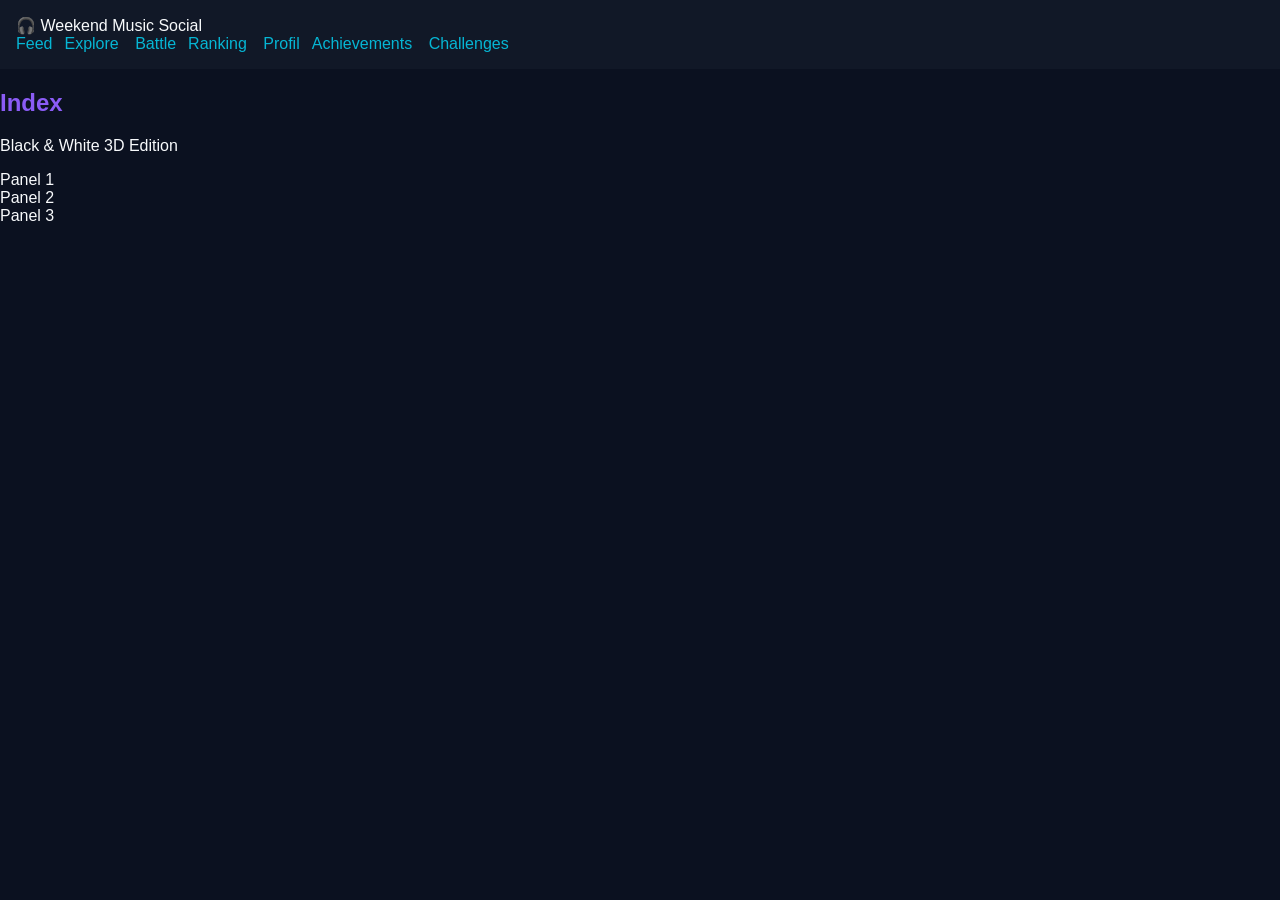
<file: index.html>
<!doctype html><html lang='pl'><head><meta charset='utf-8'><meta name='viewport' content='width=device-width,initial-scale=1'><link rel='stylesheet' href='styles.css'><link rel='manifest' href='manifest.json'><title>Index</title></head><body><header class="topbar"><div class="logo">🎧 Weekend Music Social</div>
<nav>
<a href="feed.html">Feed</a><a href="explore.html">Explore</a>
<a href="battle-arena.html">Battle</a><a href="ranking.html">Ranking</a>
<a href="profile.html">Profil</a><a href="achievements.html">Achievements</a>
<a href="challenges.html">Challenges</a>
</nav></header><main><section class='hero panel3d'><h1>Index</h1><p>Black & White 3D Edition</p></section><section class='grid'><div class='card3d'>Panel 1</div><div class='card3d'>Panel 2</div><div class='card3d'>Panel 3</div></section><div id='app'></div></main><script src='app.js'></script></body></html>
</file>
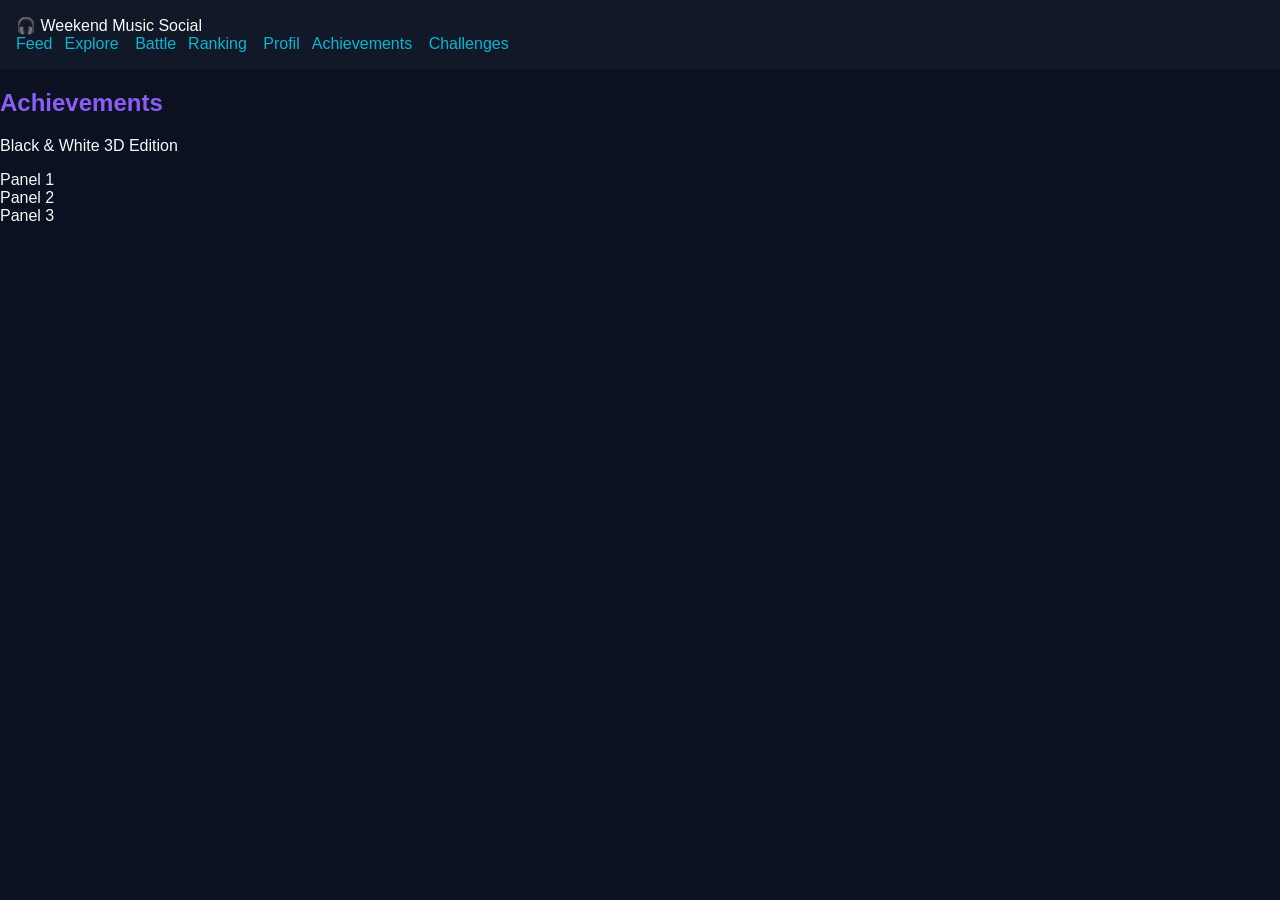
<file: achievements.html>
<!doctype html><html lang='pl'><head><meta charset='utf-8'><meta name='viewport' content='width=device-width,initial-scale=1'><link rel='stylesheet' href='styles.css'><link rel='manifest' href='manifest.json'><title>Achievements</title></head><body><header class="topbar"><div class="logo">🎧 Weekend Music Social</div>
<nav>
<a href="feed.html">Feed</a><a href="explore.html">Explore</a>
<a href="battle-arena.html">Battle</a><a href="ranking.html">Ranking</a>
<a href="profile.html">Profil</a><a href="achievements.html">Achievements</a>
<a href="challenges.html">Challenges</a>
</nav></header><main><section class='hero panel3d'><h1>Achievements</h1><p>Black & White 3D Edition</p></section><section class='grid'><div class='card3d'>Panel 1</div><div class='card3d'>Panel 2</div><div class='card3d'>Panel 3</div></section><div id='app'></div></main><script src='app.js'></script></body></html>
</file>
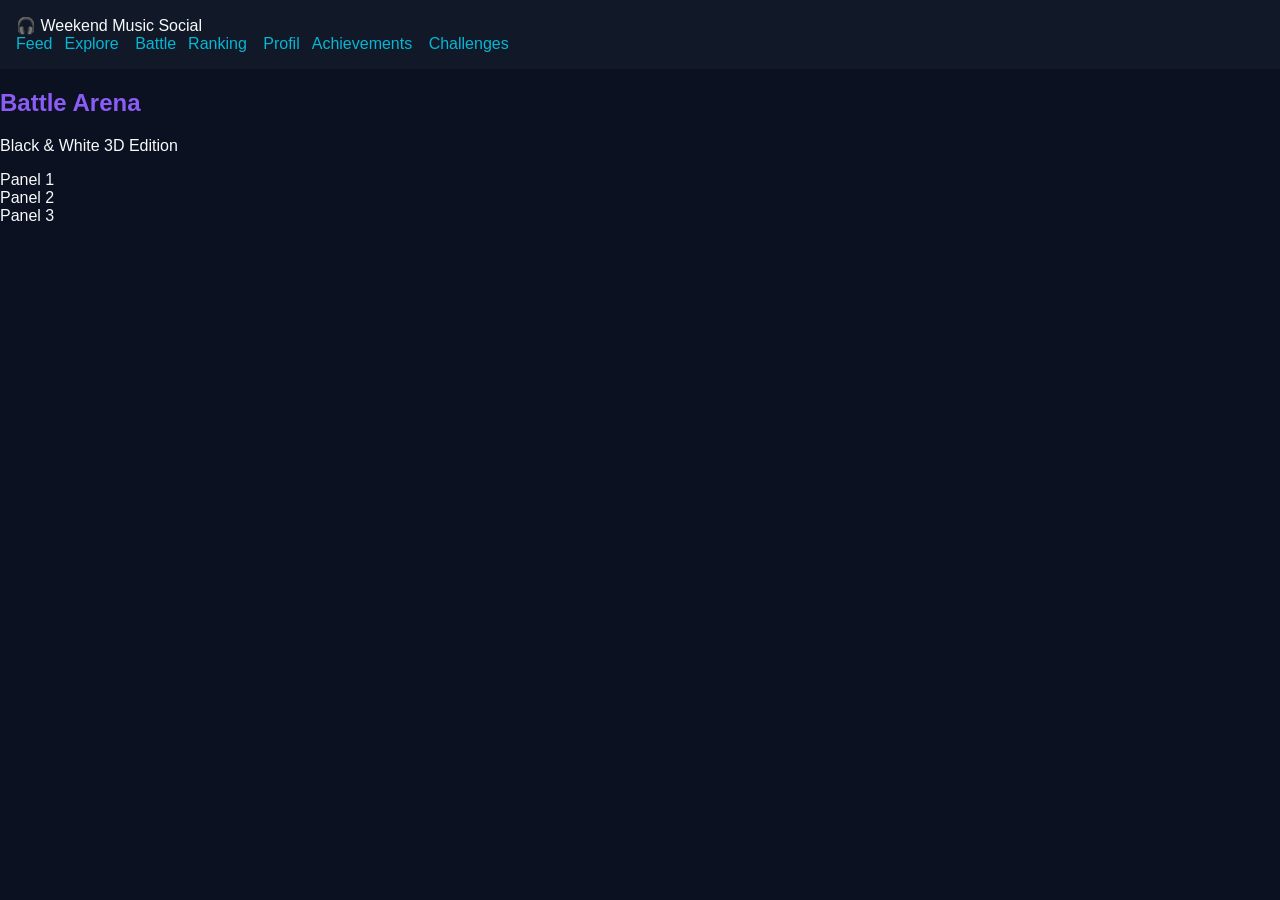
<file: battle-arena.html>
<!doctype html><html lang='pl'><head><meta charset='utf-8'><meta name='viewport' content='width=device-width,initial-scale=1'><link rel='stylesheet' href='styles.css'><link rel='manifest' href='manifest.json'><title>Battle Arena</title></head><body><header class="topbar"><div class="logo">🎧 Weekend Music Social</div>
<nav>
<a href="feed.html">Feed</a><a href="explore.html">Explore</a>
<a href="battle-arena.html">Battle</a><a href="ranking.html">Ranking</a>
<a href="profile.html">Profil</a><a href="achievements.html">Achievements</a>
<a href="challenges.html">Challenges</a>
</nav></header><main><section class='hero panel3d'><h1>Battle Arena</h1><p>Black & White 3D Edition</p></section><section class='grid'><div class='card3d'>Panel 1</div><div class='card3d'>Panel 2</div><div class='card3d'>Panel 3</div></section><div id='app'></div></main><script src='app.js'></script></body></html>
</file>
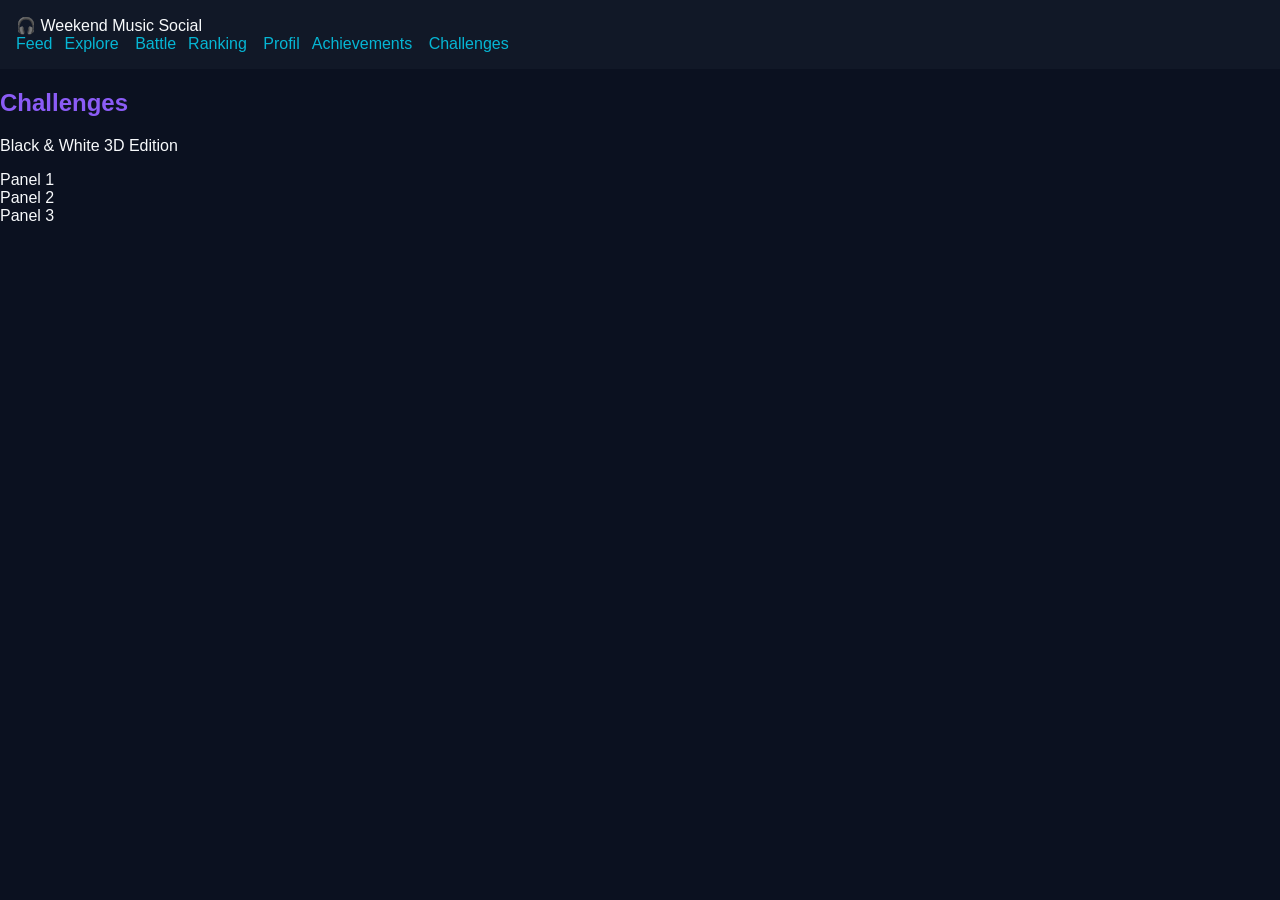
<file: challenges.html>
<!doctype html><html lang='pl'><head><meta charset='utf-8'><meta name='viewport' content='width=device-width,initial-scale=1'><link rel='stylesheet' href='styles.css'><link rel='manifest' href='manifest.json'><title>Challenges</title></head><body><header class="topbar"><div class="logo">🎧 Weekend Music Social</div>
<nav>
<a href="feed.html">Feed</a><a href="explore.html">Explore</a>
<a href="battle-arena.html">Battle</a><a href="ranking.html">Ranking</a>
<a href="profile.html">Profil</a><a href="achievements.html">Achievements</a>
<a href="challenges.html">Challenges</a>
</nav></header><main><section class='hero panel3d'><h1>Challenges</h1><p>Black & White 3D Edition</p></section><section class='grid'><div class='card3d'>Panel 1</div><div class='card3d'>Panel 2</div><div class='card3d'>Panel 3</div></section><div id='app'></div></main><script src='app.js'></script></body></html>
</file>
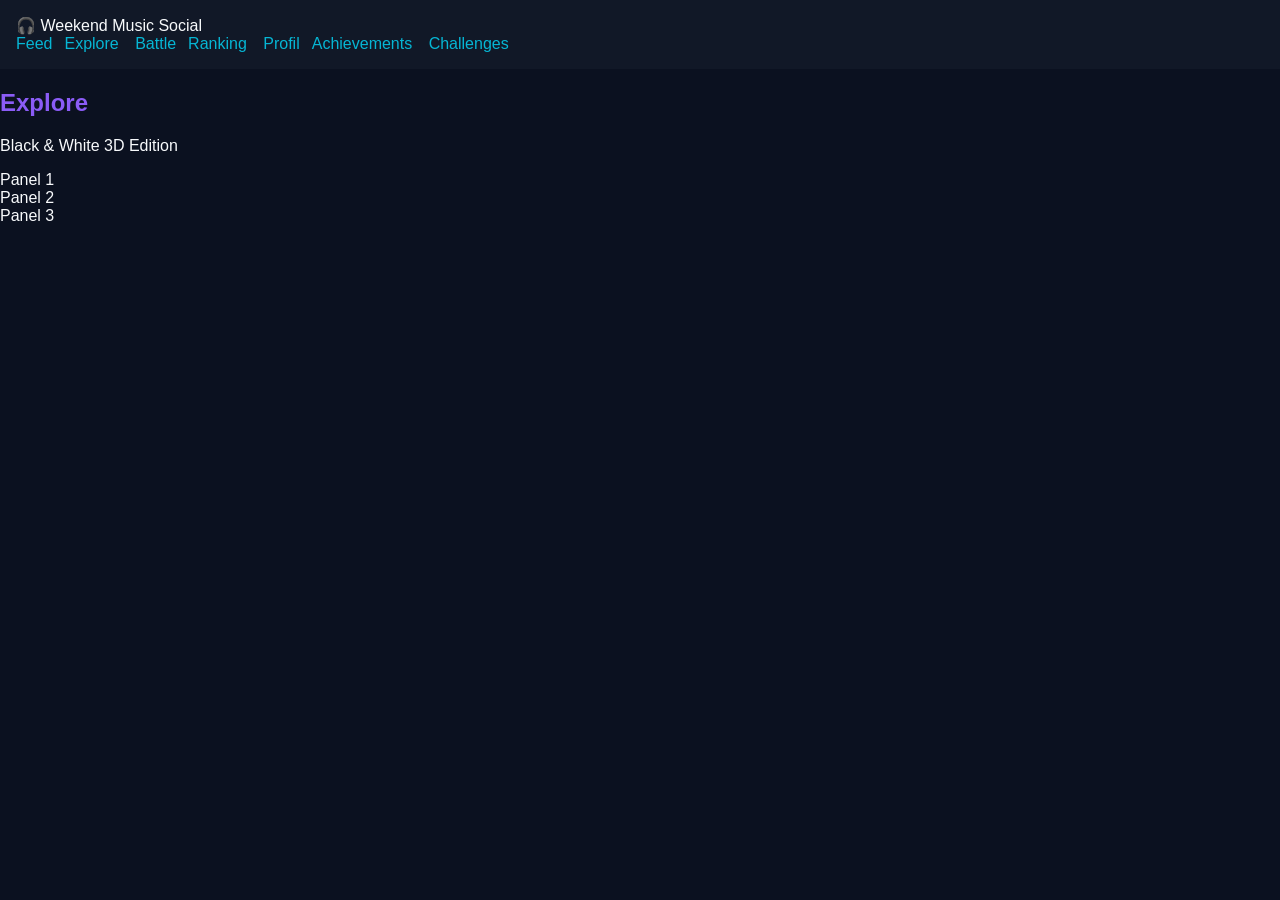
<file: explore.html>
<!doctype html><html lang='pl'><head><meta charset='utf-8'><meta name='viewport' content='width=device-width,initial-scale=1'><link rel='stylesheet' href='styles.css'><link rel='manifest' href='manifest.json'><title>Explore</title></head><body><header class="topbar"><div class="logo">🎧 Weekend Music Social</div>
<nav>
<a href="feed.html">Feed</a><a href="explore.html">Explore</a>
<a href="battle-arena.html">Battle</a><a href="ranking.html">Ranking</a>
<a href="profile.html">Profil</a><a href="achievements.html">Achievements</a>
<a href="challenges.html">Challenges</a>
</nav></header><main><section class='hero panel3d'><h1>Explore</h1><p>Black & White 3D Edition</p></section><section class='grid'><div class='card3d'>Panel 1</div><div class='card3d'>Panel 2</div><div class='card3d'>Panel 3</div></section><div id='app'></div></main><script src='app.js'></script></body></html>
</file>
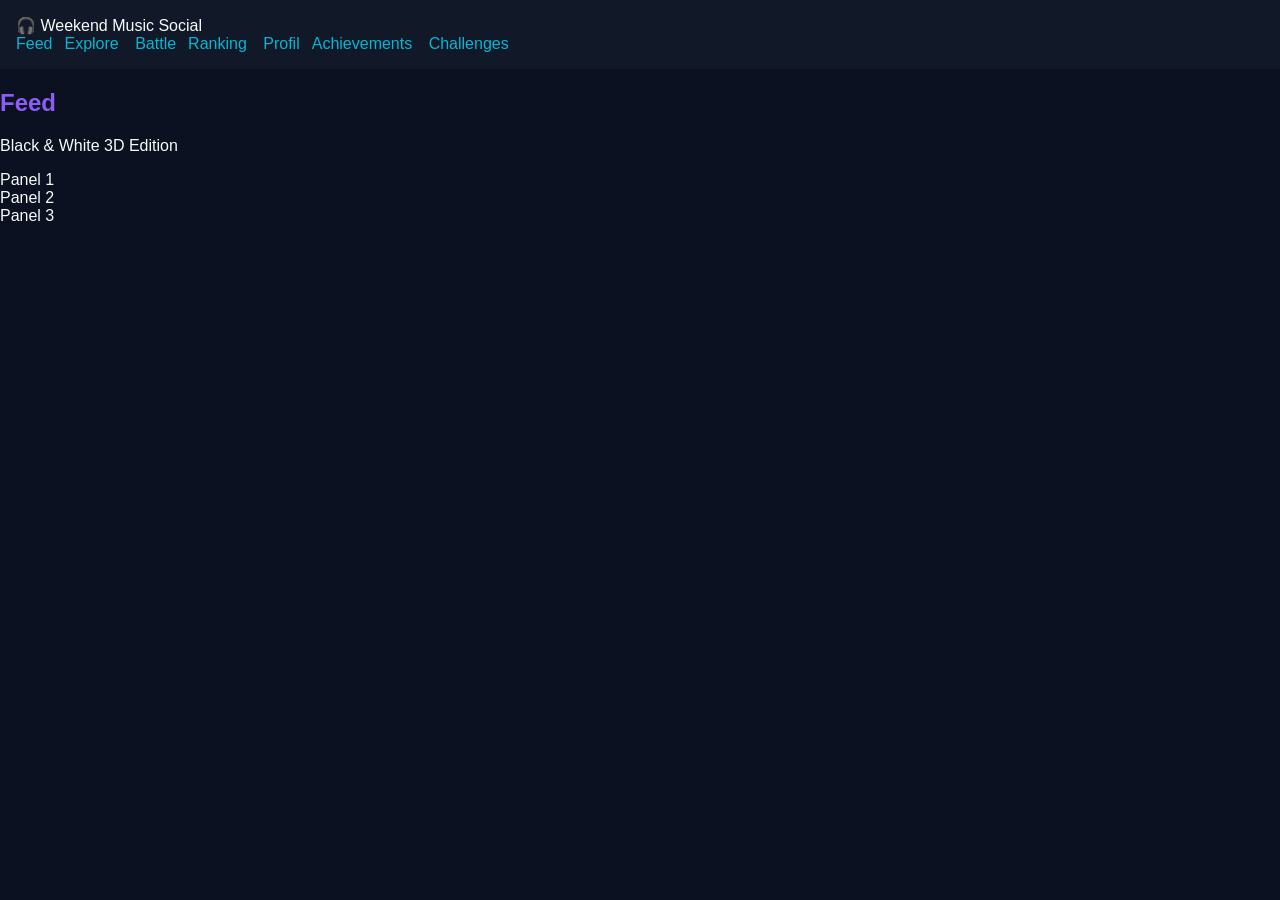
<file: feed.html>
<!doctype html><html lang='pl'><head><meta charset='utf-8'><meta name='viewport' content='width=device-width,initial-scale=1'><link rel='stylesheet' href='styles.css'><link rel='manifest' href='manifest.json'><title>Feed</title></head><body><header class="topbar"><div class="logo">🎧 Weekend Music Social</div>
<nav>
<a href="feed.html">Feed</a><a href="explore.html">Explore</a>
<a href="battle-arena.html">Battle</a><a href="ranking.html">Ranking</a>
<a href="profile.html">Profil</a><a href="achievements.html">Achievements</a>
<a href="challenges.html">Challenges</a>
</nav></header><main><section class='hero panel3d'><h1>Feed</h1><p>Black & White 3D Edition</p></section><section class='grid'><div class='card3d'>Panel 1</div><div class='card3d'>Panel 2</div><div class='card3d'>Panel 3</div></section><div id='app'></div></main><script src='app.js'></script></body></html>
</file>
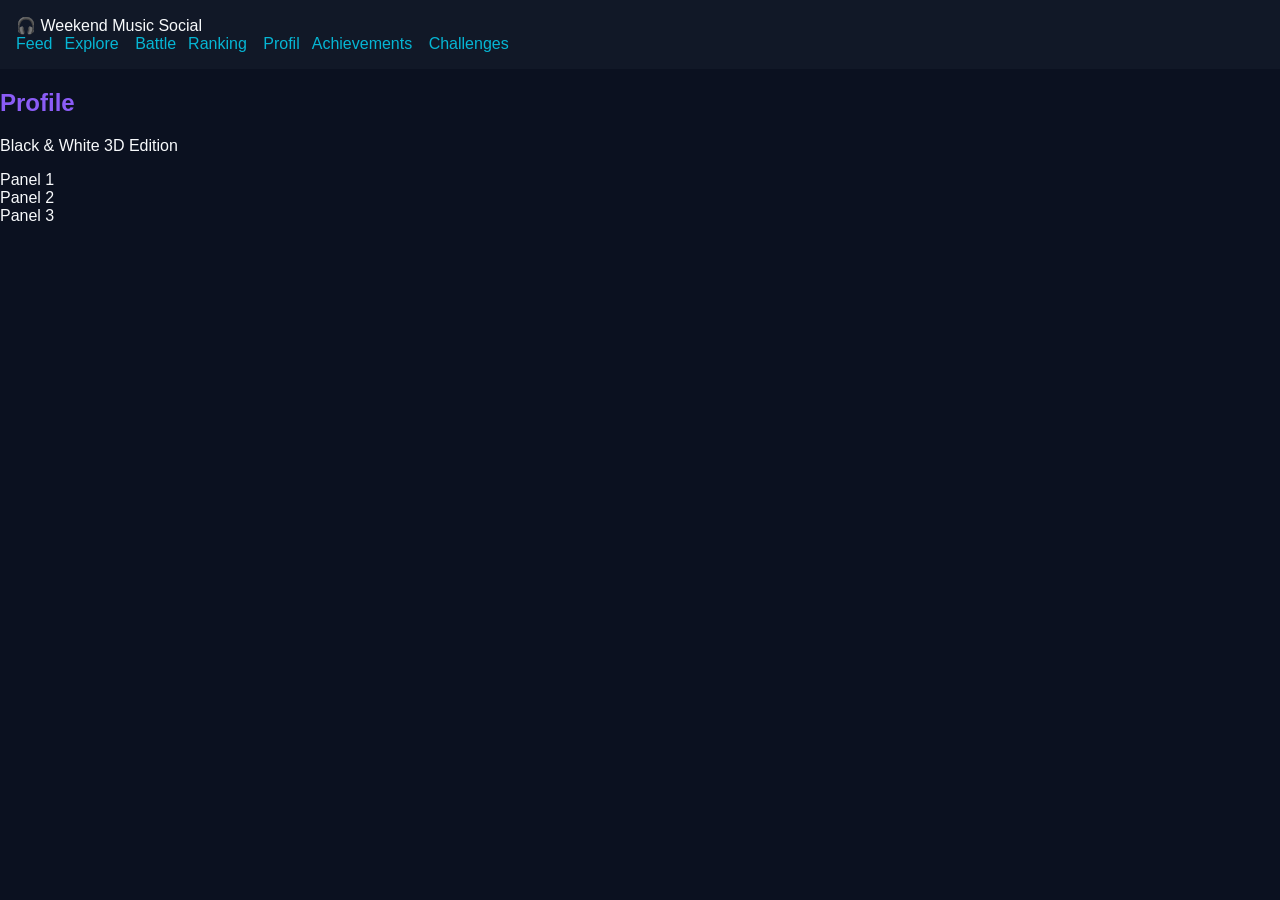
<file: profile.html>
<!doctype html><html lang='pl'><head><meta charset='utf-8'><meta name='viewport' content='width=device-width,initial-scale=1'><link rel='stylesheet' href='styles.css'><link rel='manifest' href='manifest.json'><title>Profile</title></head><body><header class="topbar"><div class="logo">🎧 Weekend Music Social</div>
<nav>
<a href="feed.html">Feed</a><a href="explore.html">Explore</a>
<a href="battle-arena.html">Battle</a><a href="ranking.html">Ranking</a>
<a href="profile.html">Profil</a><a href="achievements.html">Achievements</a>
<a href="challenges.html">Challenges</a>
</nav></header><main><section class='hero panel3d'><h1>Profile</h1><p>Black & White 3D Edition</p></section><section class='grid'><div class='card3d'>Panel 1</div><div class='card3d'>Panel 2</div><div class='card3d'>Panel 3</div></section><div id='app'></div></main><script src='app.js'></script></body></html>
</file>
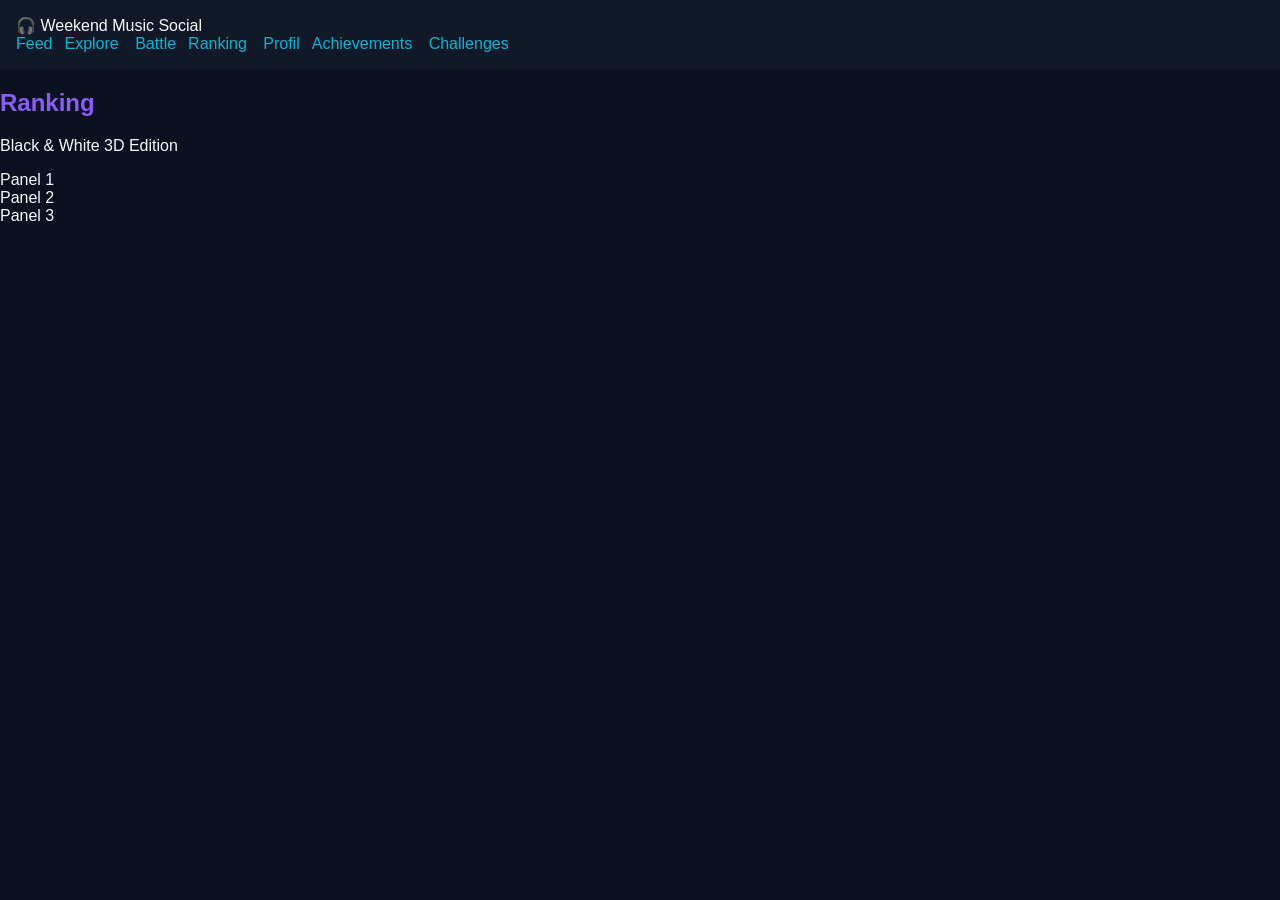
<file: ranking.html>
<!doctype html><html lang='pl'><head><meta charset='utf-8'><meta name='viewport' content='width=device-width,initial-scale=1'><link rel='stylesheet' href='styles.css'><link rel='manifest' href='manifest.json'><title>Ranking</title></head><body><header class="topbar"><div class="logo">🎧 Weekend Music Social</div>
<nav>
<a href="feed.html">Feed</a><a href="explore.html">Explore</a>
<a href="battle-arena.html">Battle</a><a href="ranking.html">Ranking</a>
<a href="profile.html">Profil</a><a href="achievements.html">Achievements</a>
<a href="challenges.html">Challenges</a>
</nav></header><main><section class='hero panel3d'><h1>Ranking</h1><p>Black & White 3D Edition</p></section><section class='grid'><div class='card3d'>Panel 1</div><div class='card3d'>Panel 2</div><div class='card3d'>Panel 3</div></section><div id='app'></div></main><script src='app.js'></script></body></html>
</file>
<file: styles.css>
:root{
--bg:#0B1120;--card:#111827;--primary:#8B5CF6;--secondary:#06B6D4;--text:#F8FAFC;
}
body{background:var(--bg);color:var(--text);font-family:Arial,sans-serif;margin:0}
header{padding:16px;background:var(--card)}
nav a{color:var(--secondary);margin-right:12px;text-decoration:none}
.card{margin:20px;padding:20px;background:var(--card);border:1px solid rgba(255,255,255,.08);
box-shadow:0 10px 30px rgba(0,0,0,.35);border-radius:12px}
h1,h2{color:var(--primary)}
</file>
